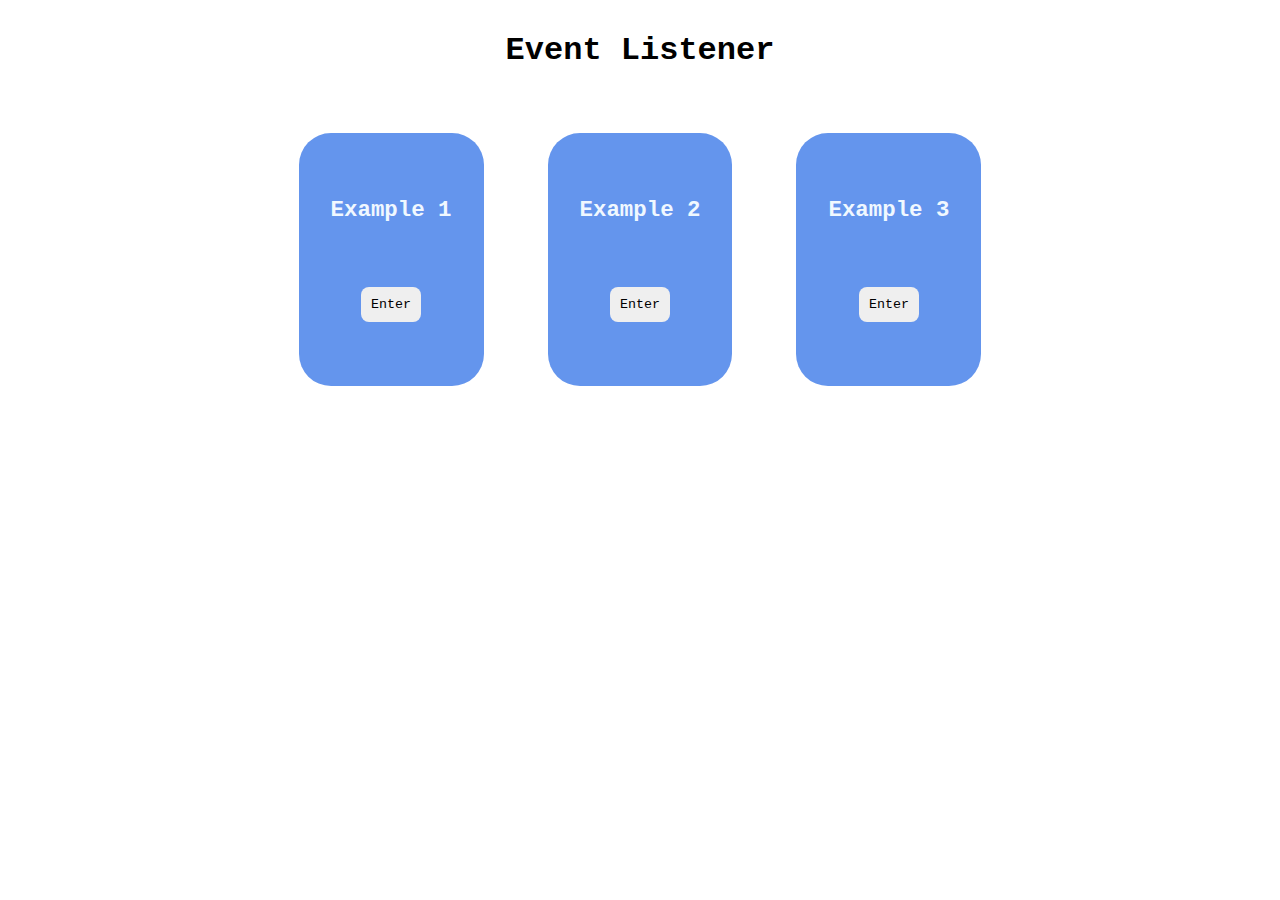
<file: eventListeners/index.html>
<!DOCTYPE html>
<html lang="en">
<head>
    <meta charset="UTF-8">
    <meta http-equiv="X-UA-Compatible" content="IE=edge">
    <meta name="viewport" content="width=device-width, initial-scale=1.0">
    <link rel="stylesheet" href="style.css">
    <title>Document</title>
</head>
<body>

    <h1 id="main-heading">Event Listener</h1>
     
    <div class="container">
        <div class="boxes box-1">
            <h1 id="heading">Example 1</h1>
            <!-- include event in javascript direct in html -->
            <button onclick="alert('I love JavaScript')">Enter</button>
        </div>
        <div class="boxes box-2">
            <h1 id="heading">Example 2</h1>
            <button class="btn-2">Enter</button>
        </div>
        <div class="boxes box-3">
            <h1 id="heading">Example 3</h1>
            <button class="btn-3">Enter</button>
        </div>
    </div>

    <script src="app.js"></script>
</body>
</html>
</file>
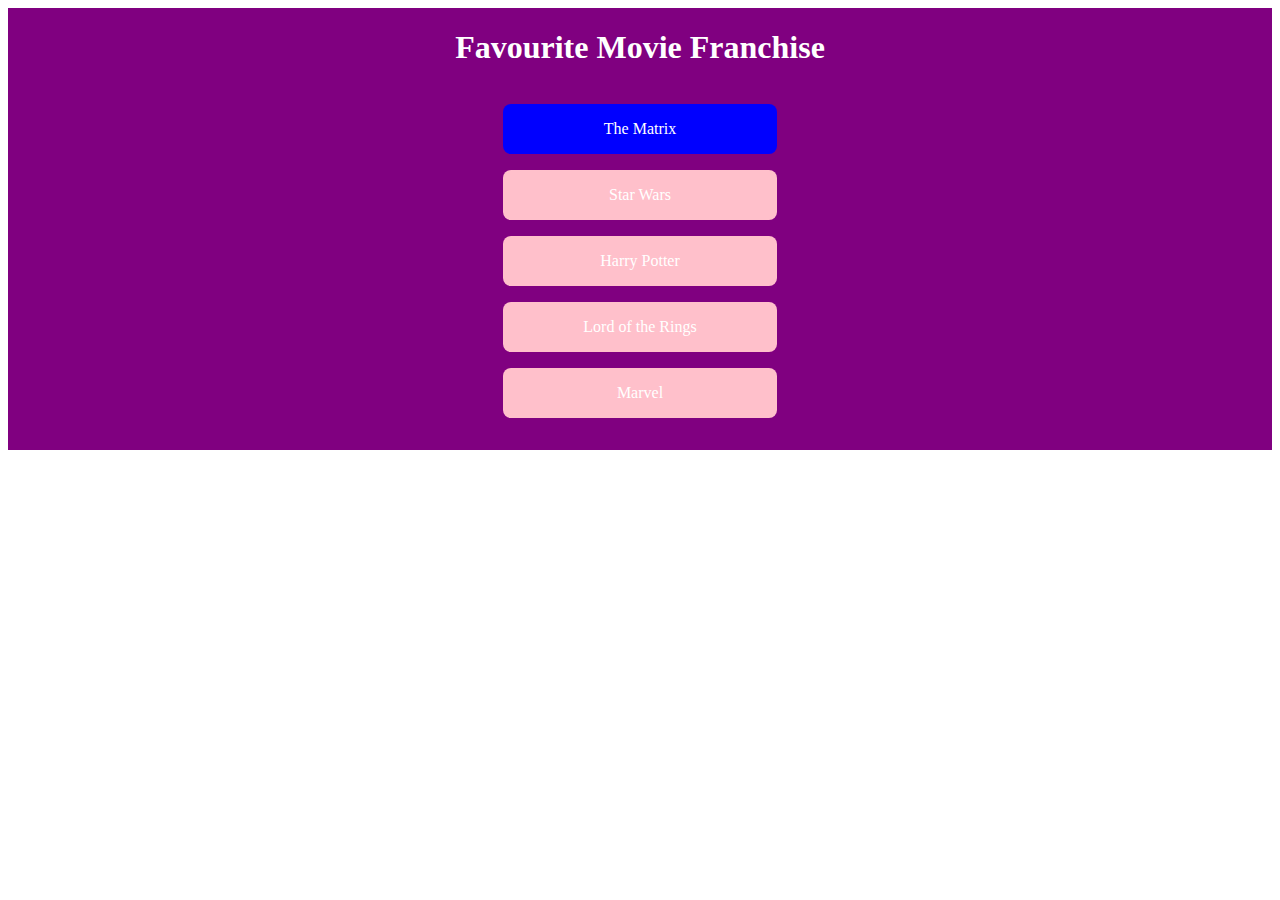
<file: general/index.html>
<!DOCTYPE html>
<html lang="en">
<head>
    <meta charset="UTF-8">
    <meta http-equiv="X-UA-Compatible" content="IE=edge">
    <meta name="viewport" content="width=device-width, initial-scale=1.0">
    <link rel="stylesheet" href="style.css">
    <title>Document</title>
</head>
<body>
     
    <div class="container">
        <h1 id="main-heading">Favourite Movie Franchise</h1>
        <ul>
            <li class="list-items">The Matrix</li>
            <li class="list-items">Star Wars</li>
            <li class="list-items">Harry Potter</li>
            <li class="list-items">Lord of the Rings</li>
            <li class="list-items">Marvel</li>
        </ul>
    </div>

    <script src="app.js"></script>
</body>
</html>
</file>
<file: eventListeners/style.css>
* {
    box-sizing: border-box;
    margin: 0;
    padding: 0;
    text-decoration: none;
    font-family: 'Courier New', Courier, monospace;
}

body {
    display: flex;
    flex-direction: column;
    align-items: center;
}

.container {
    display: flex;
    justify-content: space-between;
    font-size: .7rem;
}

.boxes {
    padding: 2rem;
    margin: 2rem;
    display: flex;
    flex-direction: column;
    align-items: center;
    text-align: center; 
    border-radius: 2rem;
    background-color:cornflowerblue;
    color: aliceblue;
}

h1, button {
    margin: 2rem 0;
}

button {
    display: inline-block;
    padding: 10px;
    border: none;
    border-radius: 8px;
}
</file>
<file: general/style.css>
html {
    display: block;
    color: white;
}
.container {
    background-color: purple;
    display: flex;
    flex-direction: column;
    align-items: center;
}

ul {
    padding: 0;
}
.list-items {
    background-color: pink;
    list-style: none;
    border-radius: .5em;
    text-align: center;
    margin-bottom: 1em;
    padding: 1em 5em;
    

}
</file>
